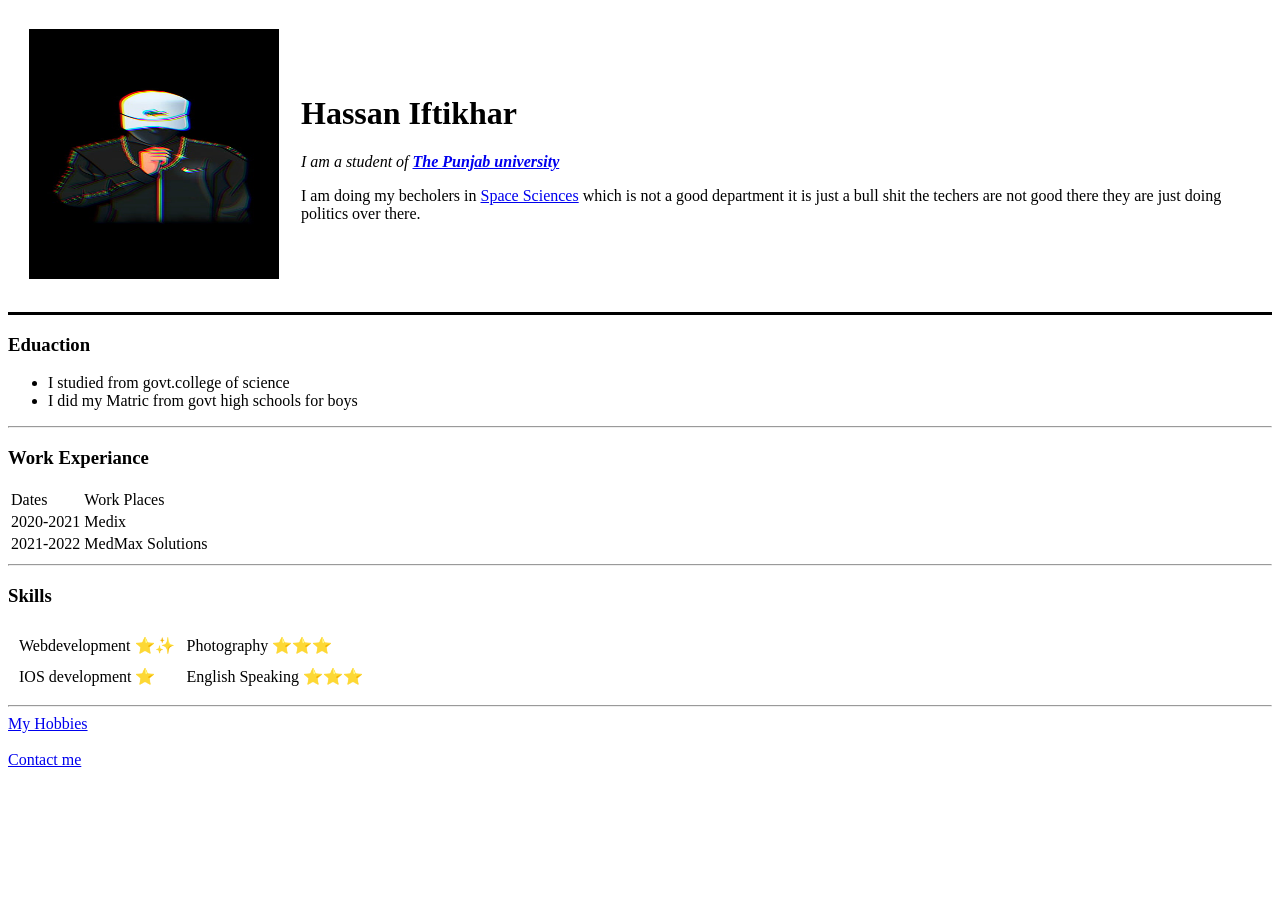
<file: index.html>
<!DOCTYPE html>
<html>
    <head>
        <title>HASSAN'S PERSONAL WEBSITE</title>
    </head>
    <body>
        <table cellspacing="20">
            <tr>
                <td><img src="boy pic.jpg" width="250px" height="250px" alt="Hassan Profile Photo"></td>
                <td><h1>Hassan Iftikhar</h1>
                    <p><em>I am a student of <strong><a href="https://web.facebook.com/UniversityOfThePunjab.Official/?_rdc=1&_rdr">The Punjab university</a></strong></em></p>
                    <p>I am doing my becholers in <a href="http://pu.edu.pk/home/department/62/Department-of-Space-Science">Space Sciences</a> which is not a good department it is just a bull shit the techers are not good
                        there they are just doing politics over there.</p></td>
            </tr>
        </table>
        <hr size="3" color="black">
        <h3>Eduaction</h3>
        <ul>
            <li>I studied from govt.college of science</li>
            <li>I did my Matric from govt high schools for boys</li>
        </ul>
        <hr>
        <h3>Work Experiance</h3>
        <table>
            <thead>
                <tr>
                    <td>Dates</td>
                    <td>Work Places</td>
                </tr>
            </thead>
            <tr>
                <td>2020-2021</td>
                <td>Medix</td>
            </tr>
            <tr>
                <td>2021-2022</td>
                <td>MedMax Solutions</td>
            </tr>
        </table>
        <hr>
        <h3>Skills</h3>
        <table cellspacing="10px">
            <tr>
                <td>Webdevelopment ⭐✨ </td>
                <td>Photography ⭐⭐⭐</td>
            </tr>
            <tr>
                <td>IOS development ⭐</td>
                <td>English Speaking ⭐⭐⭐</td>
            </tr>
        </table>
        <hr>
        <a href="my hobbies.html">My Hobbies</a><br><br>
        <a href="contact me.html">Contact me</a>
    </body>
</html>
</file>
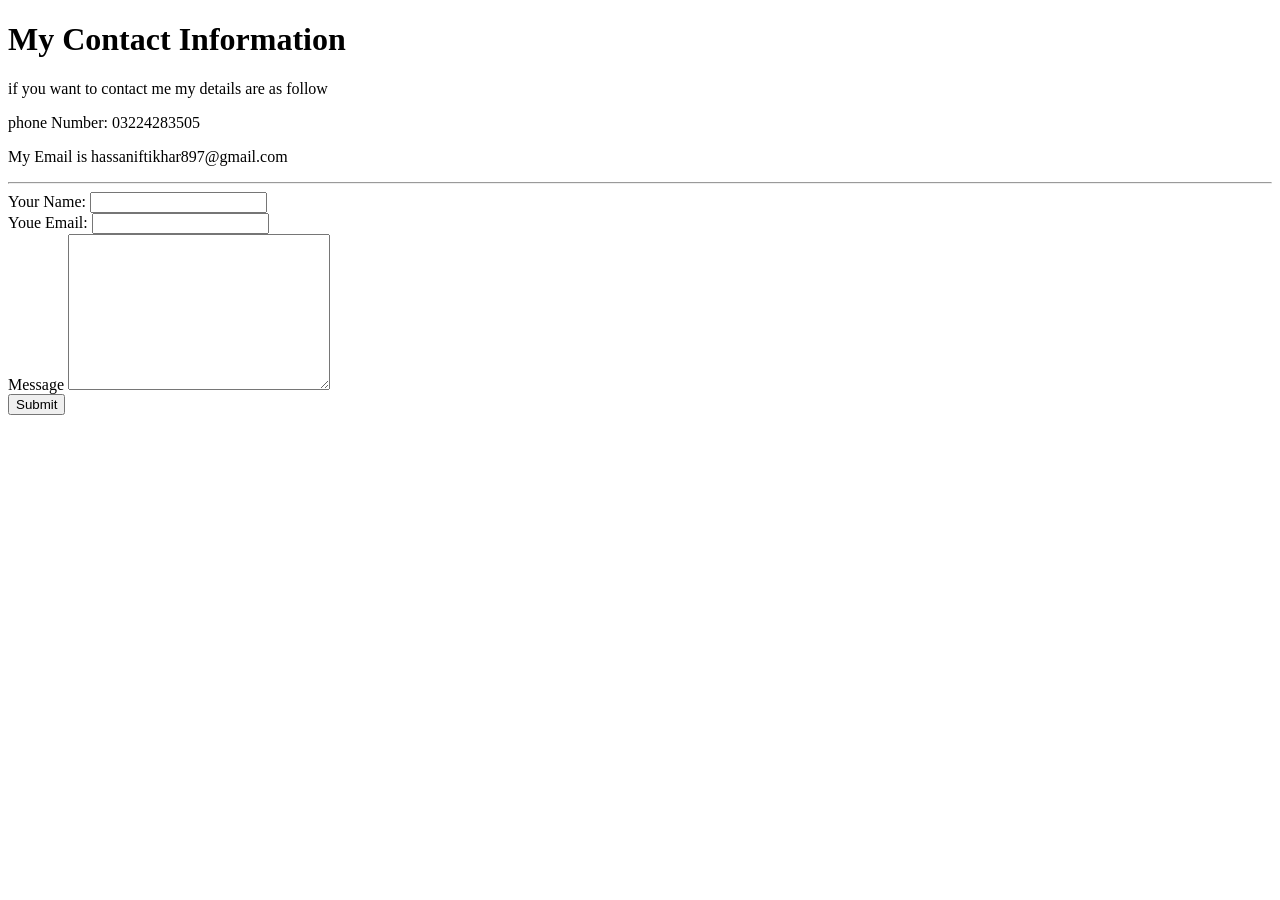
<file: contact me.html>
<!DOCTYPE html>
<html lang="en">
<head>
    <meta charset="UTF-8">
    <meta http-equiv="X-UA-Compatible" content="IE=edge">
    <meta name="viewport" content="width=device-width, initial-scale=1.0">
    <title>Contact Me</title>
</head>
<body>
    <h1>My Contact Information</h1>
    <p>if you want to contact me my details are as follow</p>
    <p>phone Number: 03224283505</p>
    <p>My Email is hassaniftikhar897@gmail.com</p><hr>
    <form action="mailto:Hassaniftikhar897@gmail.com" method="post" cnctype="plan text">
        <label>Your Name:</label>
        <input type="text"><br>
        <label>Youe Email:</label>
        <input type="email"><br>
        <label>Message</label>
        <textarea name="" id="" cols="30" rows="10"></textarea><br>
        <input type="submit">
    </form>
</body>
</html>
</file>
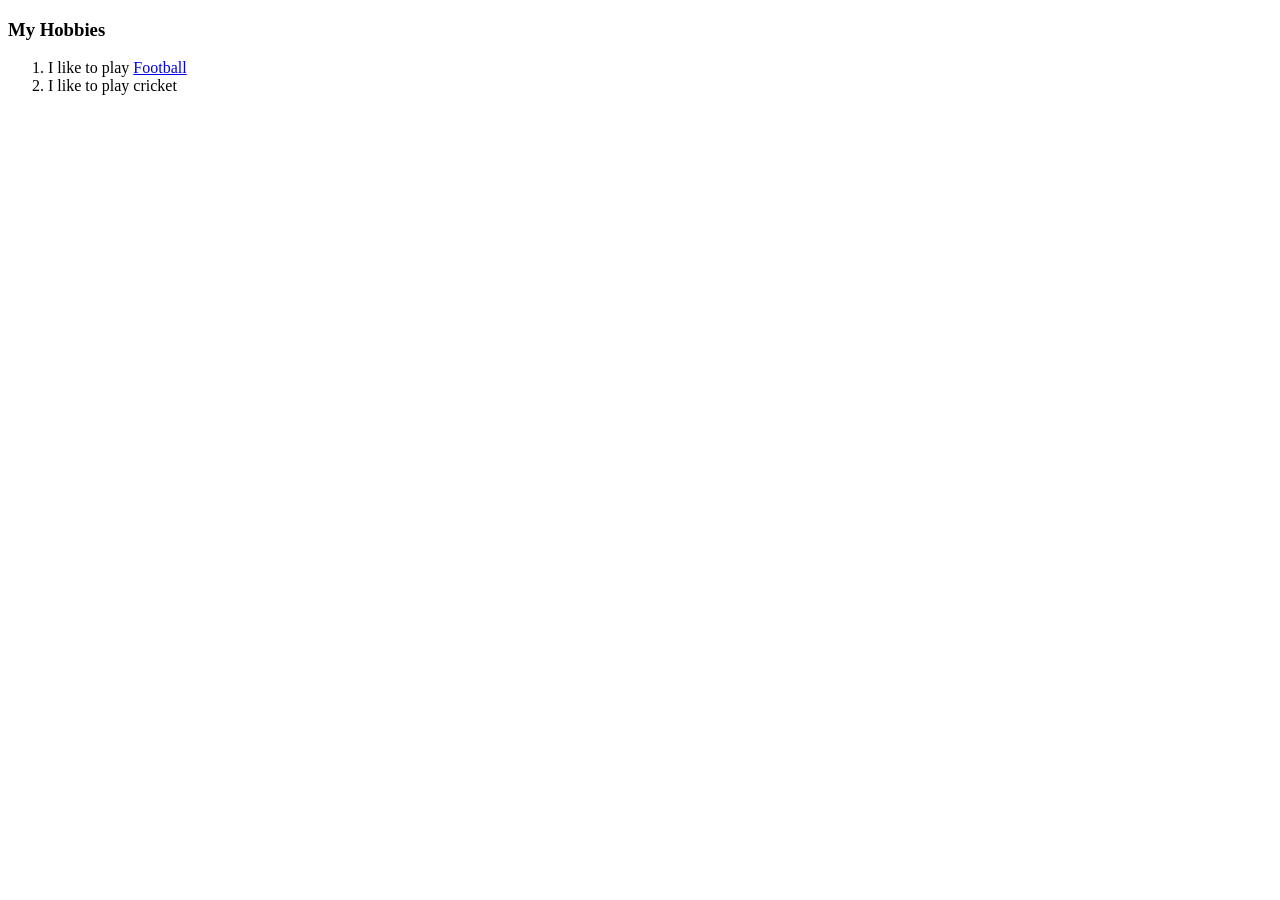
<file: my hobbies.html>
<!DOCTYPE html>
<html>
    <title>My Hobbies</title>
    <body>
        <h3>My Hobbies</h3>
        <ol>
            <li>I like to play <a href="https://en.wikipedia.org/wiki/Football">Football</a></li>
            <li>I like to play cricket</li>
        </ol>
    </body>
</html>
</file>
